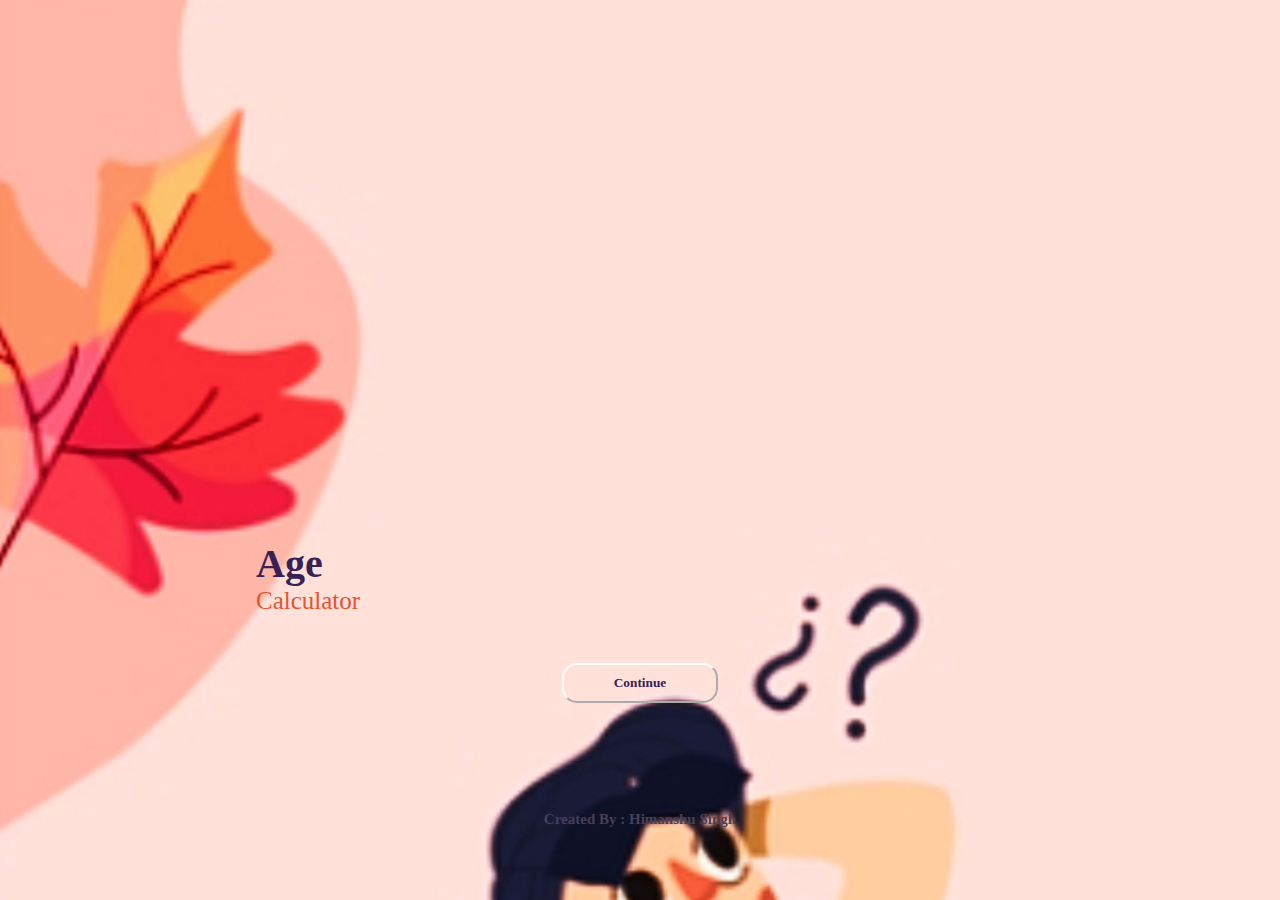
<file: index.html>
<!DOCTYPE html>
<html>

<head>
  <meta charset="UTF-8">
  <meta name="viewport" content="width=device-width, initial-scale=1">
  <link rel="stylesheet" href="age.css">
  <title>Age Calculator</title>
</head>

<body id="home">
 <div class="home_text">
   <h3 class="age">Age</h3>
   <p>Calculator</p>
 </div>
<div class="hbox">
  <button id="Hbtn"><a href="home.html">Continue</a></button>

</div>
<p id="devname">Created By : <b>Himanshu Singh</b></p>
</body>

</html>
</file>
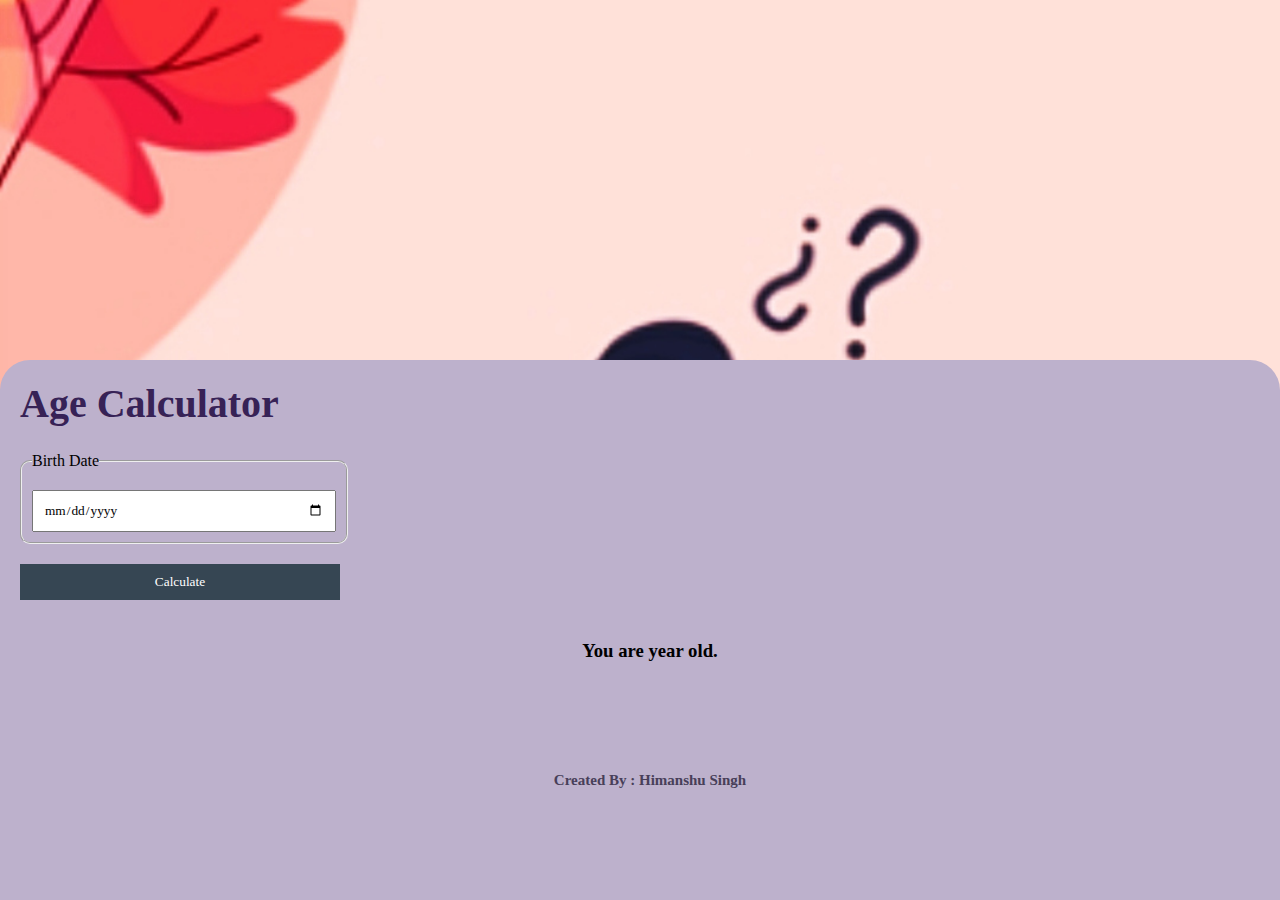
<file: home.html>
<!DOCTYPE html>
<html>

<head>
  <meta charset="UTF-8">
  <meta name="viewport" content="width=device-width, initial-scale=1">
  <link rel="stylesheet" href="age.css">
  <title>Signup</title>
</head>

<body id="age">
  
    <div class="inner">
      <div class="input">
        
        <h1 class="age">Age Calculator</h1>
        <fieldset>
          <legend class="margin">Birth Date</legend>
          <input class="margin"  type="date" id="birthdate">
        </fieldset>
  <button  onclick="calculate()" class="btn">Calculate</button>
  

       <h3 class="result">You are <big id="output" ></big> year old.</h3> 


<p id="devname">Created By : <b>Himanshu Singh</b></p>
    </div>
  </div>





  </div>
  <script src="age.js"></script>
</body>

</html>
</file>
<file: age.css>
*{
  margin: 0;
  padding: 0;
font-family: Georgia, 'Times New Roman', Times, serif;
  
}
#home{
  background-image: url("bg.png");
  background-size: cover;
  
}
#age {
  background-image: url("bg2.png");
  background-size: cover;

}

.home_text{
  margin-top:60vh; 
  padding-left: 20vw;
  
}

.age{
  font-size: 40px;
  color: #372256;
}

.home_text p{
  font-size: 25px;
  color: #EC502D;
}
.hbox{
  display: flex;
justify-content: center;
 width: 100vw; 
}
#Hbtn{
  margin-top: 3rem;
  padding: 10px 50px 10px 50px;
  border-radius: 15px;
  border-color: white;
  background: transparent;
  
}
#Hbtn a{
  color: #372256;
  font-weight: bolder;
  text-decoration: none;
}
#devname{
  margin-top: 12vh;
  font-size: 15px;
  text-align:center;
  color:#483F59;
  font-weight: bolder;
}

.inner{
  height: 60vh;
  width: 100%;

  border-radius: 30px 30px 0px 0px;
  background-color: #BDB1CC;
  display: flex;
  position: absolute;
  justify-content: center;
  bottom: 0;
}
fieldset{
  margin-top: 25px;
  width: 300px;
  border-radius: 10px;
}
.margin{
  margin: 10px;
}

.input {
  margin: 20px 0 0 20px;
  width: 100%;

}
input{
  
  width: 280px;
  padding: 10px;
}

.btn {
  padding: 10px 40px 10px 40px;
  color: #fff;
  margin-top: 20px;
  width: 320px;
  background-color: #364653;
  border: none;
  
}
.result{
  margin-top: 30px;
  text-align: center;
}
big{
  font-size: 30px;
  color: #311B57;
}
</file>
